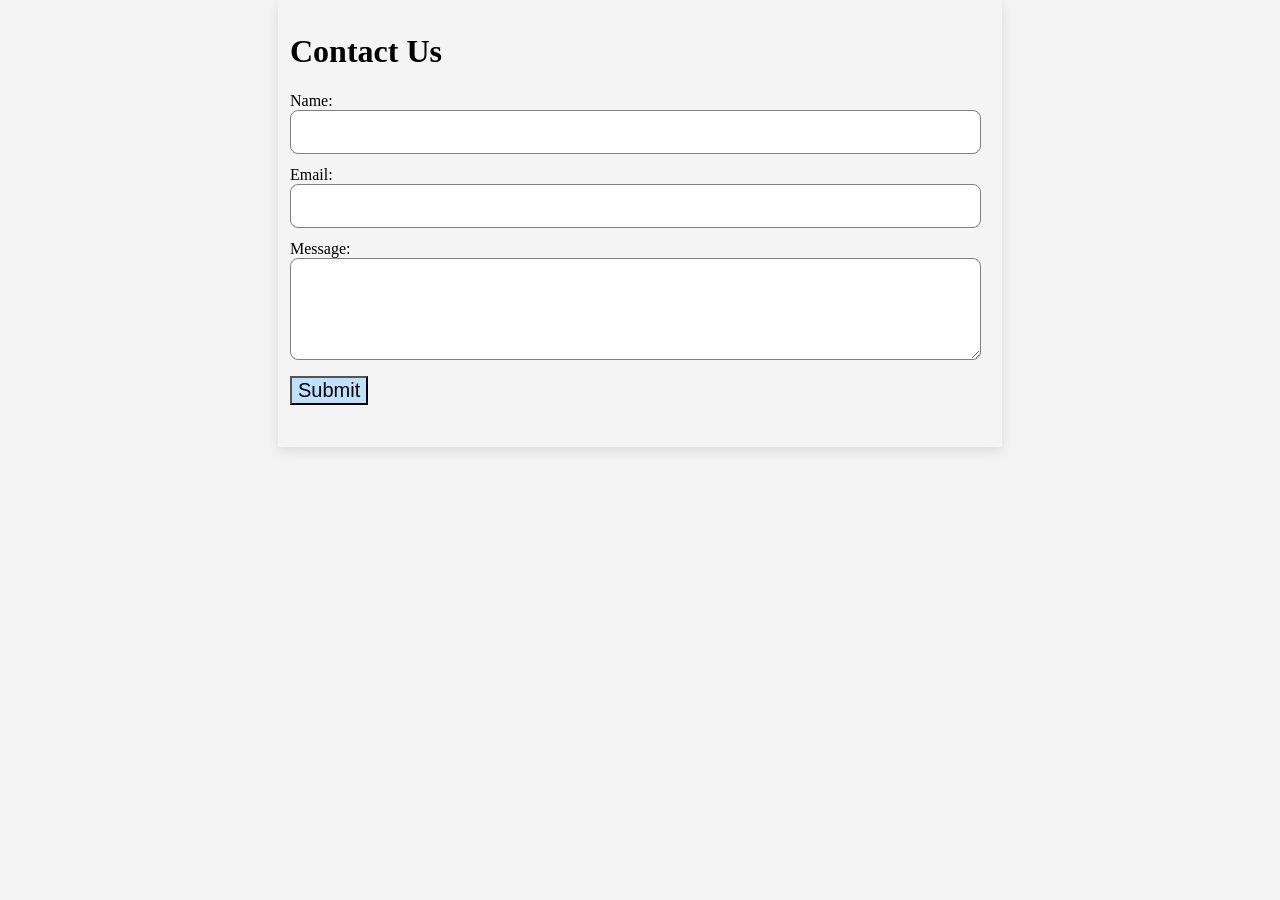
<file: index.html>
<!DOCTYPE html>
<html lang="en">
<head>
  <link rel="stylesheet" href="style.css">
  <meta charset="UTF-8">
  <meta name="viewport" content="width=device-width, initial-scale=1.0">
  <title>Contact Form</title>
</head>
<body>

<div class="form-container">

<h1>Contact Us</h1>
<label for="name">Name:</label>
<input type="text" id="name">
<div id="nameError" style="display: none; color: red;"></div>

<br>

<label for="email">Email:</label>
<input type="text" id="email">
<div id="emailError" style="display: none; color: red;"></div>

<br>

<label for="message">Message:</label>
<textarea id="message" rows="4"></textarea>
<div id="messageError" style="display: none; color: red;"></div>
<br>
<button class="submit-button">Submit</button>

<div id="success"></div>

</div>

<script src="script.js"></script>
</body>
</html>
</file>
<file: style.css>
body, html{
background-color: rgb(244, 244, 244);
margin: 0;
height: 100vh;
}

.form-container{
  max-width: 700px;
  margin: auto;
  box-shadow: rgba(0, 0, 0, 0.1) 0px 4px 12px;
  justify-content: center; /*centers horizontally*/
  align-items: center; /*centers*/
  padding: 12px;
  place-items: center;
}

input, textarea{
  padding: 12px;
  border-radius:8px;
  border: 1px solid gray;
  width: 95%;
  font-size: 16px;
  margin-bottom: 12px;
}

.submit-button{
  background-color: rgb(190, 225, 255);
cursor: pointer;
transition: background-color 0.3s ease;
font-size: 20px;
}

.submit-button:hover{
  background-color:#0a7d9b;
  text-decoration: underline;
  box-shadow: 0 3px 10px rgba(221, 199, 0, 0.2);
  border: #1a82b8 1px;
}

.submit-button:active{
  background-color: #1a82b8;
  opacity: 0.7s;

}

#success{
  margin-top: 10px;
  margin-bottom: 10px;
  font-size: 20px;
  padding: 5px;
  transition: ease-out;
}
</file>
